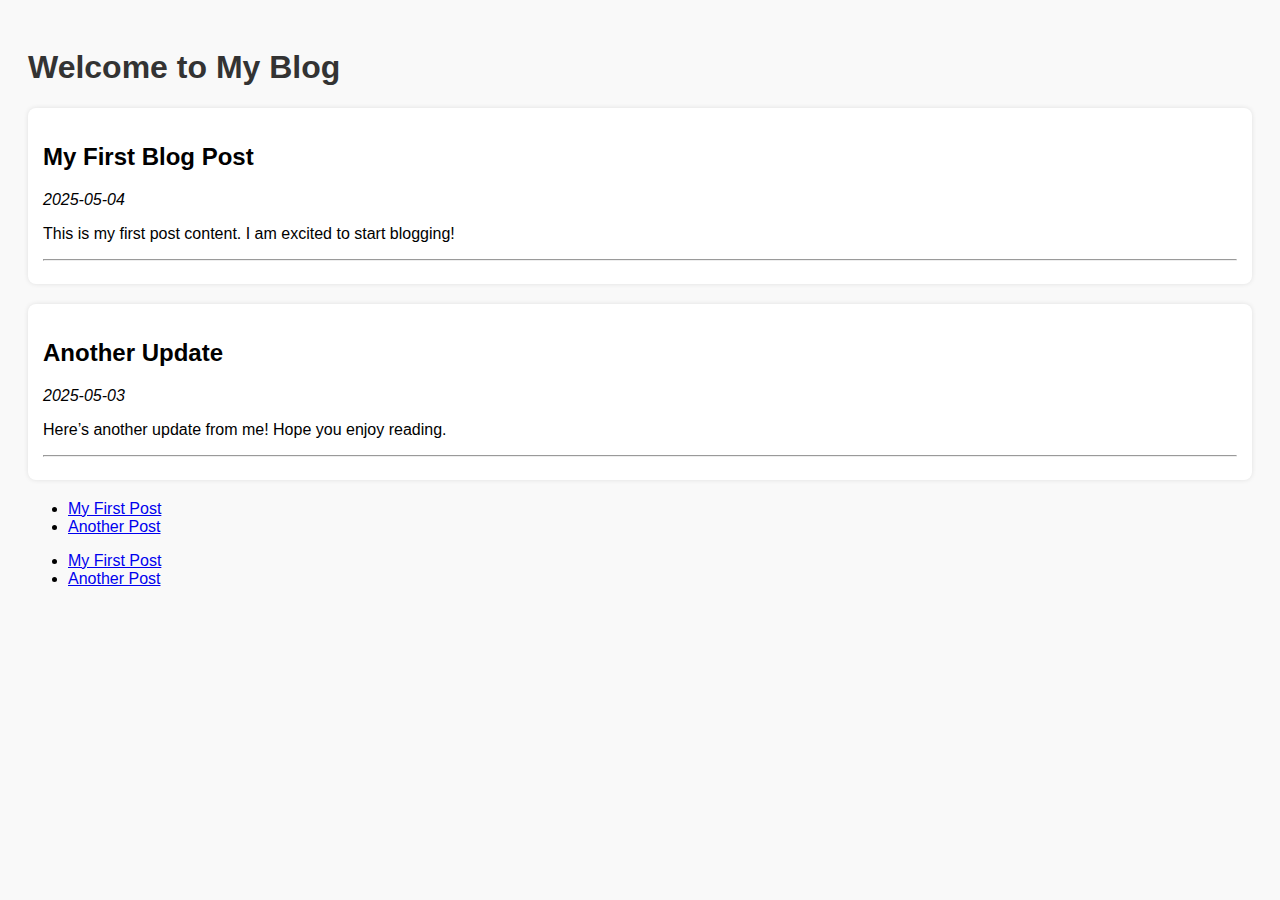
<file: index.html>
<!DOCTYPE html>
<html>
<head>
  <title>My Blog</title>
  <link rel="stylesheet" href="style.css">
</head>
<body>
  <h1>Welcome to My Blog</h1>
  <div id="posts-container">Loading posts...</div>

  <script>
    fetch('postes.json')
      .then(response => response.json())
      .then(data => {
        const container = document.getElementById('posts-container');
        container.innerHTML = ''; // Clear "Loading..."

        data.forEach(post => {
          const postDiv = document.createElement('div');
          postDiv.className = 'post';
          postDiv.innerHTML = `
            <h2>${post.title}</h2>
            <p><em>${post.date}</em></p>
            <p>${post.content}</p>
            <hr>
          `;
          container.appendChild(postDiv);
        });
      })
      .catch(err => {
        document.getElementById('posts-container').innerText = "Failed to load posts.";
      });
  </script>
</body>
</html>

<ul>
    <li><a href="/MyBlog/2025-05-04-my-first-post.html">My First Post</a></li>
    <li><a href="/MyBlog/2025-05-05-another-post.html">Another Post</a></li>
</ul>

<ul>
    <li><a href="/MyBlog/2025-05-04-my-first-post.html">My First Post</a></li>
    <li><a href="/myfirstpost.html">Another Post</a></li>
</ul>
</file>
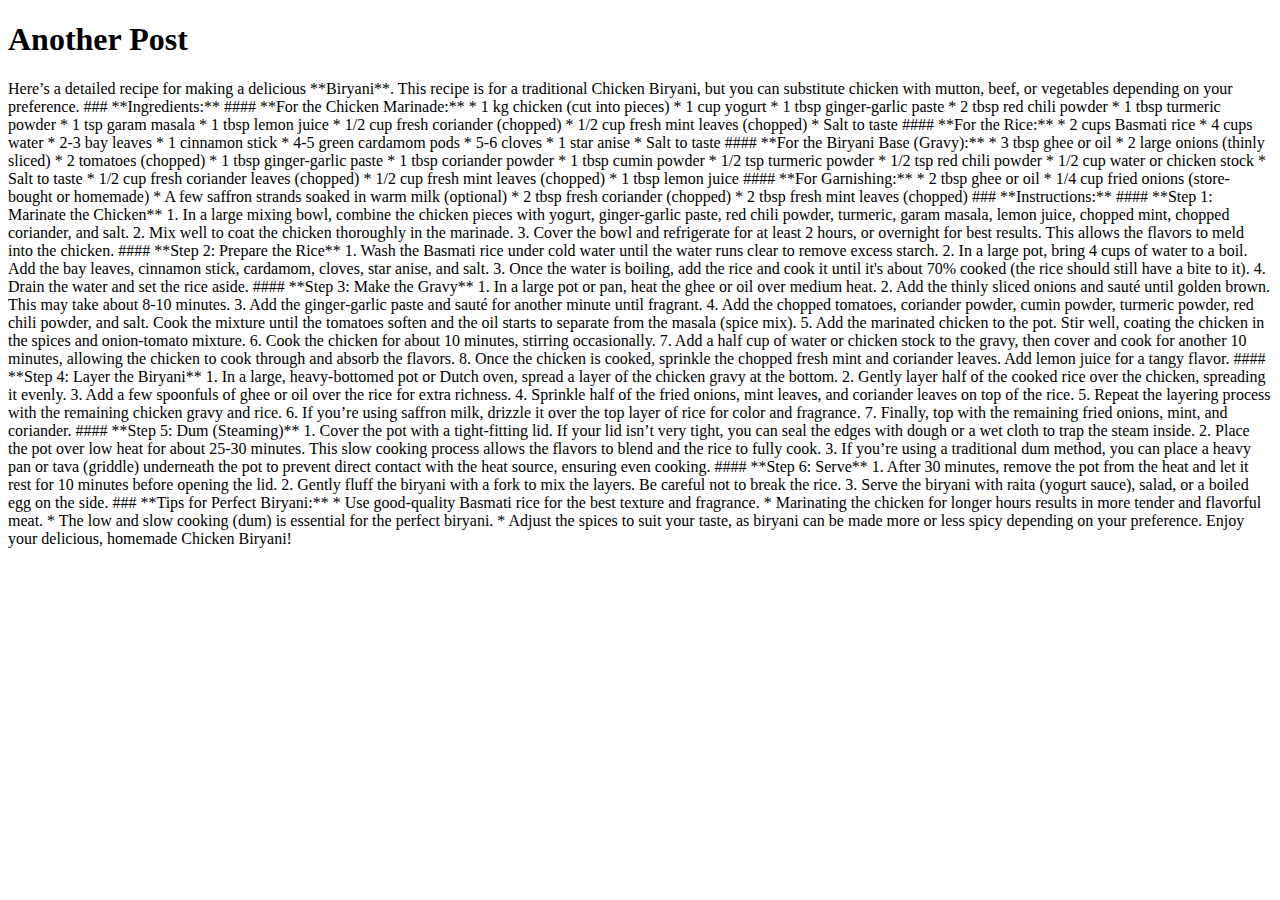
<file: firstpost.html>
<!DOCTYPE html>
<html lang="en">
<head>
    <meta charset="UTF-8">
    <meta name="viewport" content="width=device-width, initial-scale=1.0">
    <title>How to make a delecious Biryani!!</title>
</head>
<body>
    <h1>Another Post</h1>
    <p>Here’s a detailed recipe for making a delicious **Biryani**. This recipe is for a traditional Chicken Biryani, but you can substitute chicken with mutton, beef, or vegetables depending on your preference.

### **Ingredients:**

#### **For the Chicken Marinade:**

* 1 kg chicken (cut into pieces)
* 1 cup yogurt
* 1 tbsp ginger-garlic paste
* 2 tbsp red chili powder
* 1 tbsp turmeric powder
* 1 tsp garam masala
* 1 tbsp lemon juice
* 1/2 cup fresh coriander (chopped)
* 1/2 cup fresh mint leaves (chopped)
* Salt to taste

#### **For the Rice:**

* 2 cups Basmati rice
* 4 cups water
* 2-3 bay leaves
* 1 cinnamon stick
* 4-5 green cardamom pods
* 5-6 cloves
* 1 star anise
* Salt to taste

#### **For the Biryani Base (Gravy):**

* 3 tbsp ghee or oil
* 2 large onions (thinly sliced)
* 2 tomatoes (chopped)
* 1 tbsp ginger-garlic paste
* 1 tbsp coriander powder
* 1 tbsp cumin powder
* 1/2 tsp turmeric powder
* 1/2 tsp red chili powder
* 1/2 cup water or chicken stock
* Salt to taste
* 1/2 cup fresh coriander leaves (chopped)
* 1/2 cup fresh mint leaves (chopped)
* 1 tbsp lemon juice

#### **For Garnishing:**

* 2 tbsp ghee or oil
* 1/4 cup fried onions (store-bought or homemade)
* A few saffron strands soaked in warm milk (optional)
* 2 tbsp fresh coriander (chopped)
* 2 tbsp fresh mint leaves (chopped)

### **Instructions:**

#### **Step 1: Marinate the Chicken**

1. In a large mixing bowl, combine the chicken pieces with yogurt, ginger-garlic paste, red chili powder, turmeric, garam masala, lemon juice, chopped mint, chopped coriander, and salt.
2. Mix well to coat the chicken thoroughly in the marinade.
3. Cover the bowl and refrigerate for at least 2 hours, or overnight for best results. This allows the flavors to meld into the chicken.

#### **Step 2: Prepare the Rice**

1. Wash the Basmati rice under cold water until the water runs clear to remove excess starch.
2. In a large pot, bring 4 cups of water to a boil. Add the bay leaves, cinnamon stick, cardamom, cloves, star anise, and salt.
3. Once the water is boiling, add the rice and cook it until it's about 70% cooked (the rice should still have a bite to it).
4. Drain the water and set the rice aside.

#### **Step 3: Make the Gravy**

1. In a large pot or pan, heat the ghee or oil over medium heat.
2. Add the thinly sliced onions and sauté until golden brown. This may take about 8-10 minutes.
3. Add the ginger-garlic paste and sauté for another minute until fragrant.
4. Add the chopped tomatoes, coriander powder, cumin powder, turmeric powder, red chili powder, and salt. Cook the mixture until the tomatoes soften and the oil starts to separate from the masala (spice mix).
5. Add the marinated chicken to the pot. Stir well, coating the chicken in the spices and onion-tomato mixture.
6. Cook the chicken for about 10 minutes, stirring occasionally.
7. Add a half cup of water or chicken stock to the gravy, then cover and cook for another 10 minutes, allowing the chicken to cook through and absorb the flavors.
8. Once the chicken is cooked, sprinkle the chopped fresh mint and coriander leaves. Add lemon juice for a tangy flavor.

#### **Step 4: Layer the Biryani**

1. In a large, heavy-bottomed pot or Dutch oven, spread a layer of the chicken gravy at the bottom.
2. Gently layer half of the cooked rice over the chicken, spreading it evenly.
3. Add a few spoonfuls of ghee or oil over the rice for extra richness.
4. Sprinkle half of the fried onions, mint leaves, and coriander leaves on top of the rice.
5. Repeat the layering process with the remaining chicken gravy and rice.
6. If you’re using saffron milk, drizzle it over the top layer of rice for color and fragrance.
7. Finally, top with the remaining fried onions, mint, and coriander.

#### **Step 5: Dum (Steaming)**

1. Cover the pot with a tight-fitting lid. If your lid isn’t very tight, you can seal the edges with dough or a wet cloth to trap the steam inside.
2. Place the pot over low heat for about 25-30 minutes. This slow cooking process allows the flavors to blend and the rice to fully cook.
3. If you’re using a traditional dum method, you can place a heavy pan or tava (griddle) underneath the pot to prevent direct contact with the heat source, ensuring even cooking.

#### **Step 6: Serve**

1. After 30 minutes, remove the pot from the heat and let it rest for 10 minutes before opening the lid.
2. Gently fluff the biryani with a fork to mix the layers. Be careful not to break the rice.
3. Serve the biryani with raita (yogurt sauce), salad, or a boiled egg on the side.

### **Tips for Perfect Biryani:**

* Use good-quality Basmati rice for the best texture and fragrance.
* Marinating the chicken for longer hours results in more tender and flavorful meat.
* The low and slow cooking (dum) is essential for the perfect biryani.
* Adjust the spices to suit your taste, as biryani can be made more or less spicy depending on your preference.

Enjoy your delicious, homemade Chicken Biryani!
</p>
</body>
</html>
</file>
<file: style.css>
body {
  font-family: Arial, sans-serif;
  padding: 20px;
  background: #f9f9f9;
}

h1 {
  color: #333;
}

.post {
  background: white;
  padding: 15px;
  margin-bottom: 20px;
  border-radius: 8px;
  box-shadow: 0 0 5px rgba(0,0,0,0.1);
}
</file>
